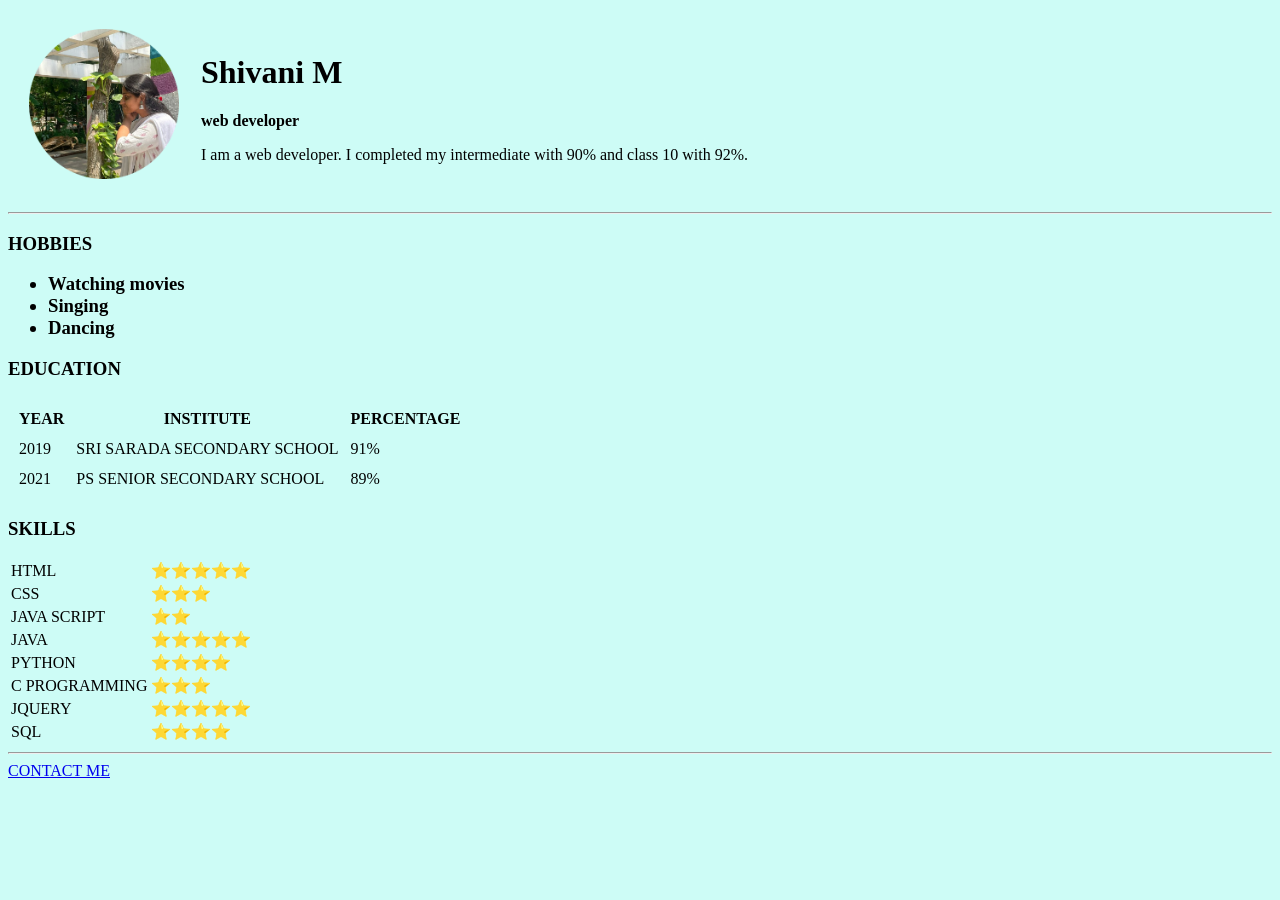
<file: index.html>
<!DOCTYPE html>
<html lang="en">
<head>
    <meta charset="UTF-8">

    <title>Shivani's site</title>
</head>
<body style="background-color:#CDFCF6">
    <table cellspacing="20">
        <tr>
            <td><img src="shivani cvphotom.png" alt="" height="150"></td>
            <td><h1>Shivani M</h1>
                <p><strong>web developer</strong></p>
                <p> I am a web developer. I completed my intermediate with 90% and class 10 with 92%.</p> 
            </td>
        </tr>
    </table>

  <hr>
    <h3>HOBBIES
        <ul>
            <li>Watching movies</li>
            <li>Singing</li>
            <li>Dancing</li>

        </ul>
    </h3>
   
    <h3>EDUCATION</h3>
    <table cellspacing="10">
        <thead>
            <tr>
                <th>YEAR</th>
                <th>INSTITUTE</th>
                <th>PERCENTAGE</th>
            </tr>
        </thead>
        <tbody>
            <tr>
                <td>2019</td>
                <td>SRI SARADA SECONDARY SCHOOL</td>
                <td>91%</td>
            </tr>
            <tr>
                <td>2021</td>
                <td>PS SENIOR SECONDARY SCHOOL</td>
                <td>89%</td>
            </tr>
        </tbody>
    </table>
<h3> SKILLS</h3>
<table>
    <tr>
        <td>HTML</td>
        <td>⭐⭐⭐⭐⭐</td>
    </tr>
    <tr>
        <td>CSS</td>
        <td>⭐⭐⭐</td>
    </tr>
    <tr>
        <td>JAVA SCRIPT</td>
        <td>⭐⭐</td>
    </tr>
    <tr>
        <td>JAVA</td>
        <td>⭐⭐⭐⭐⭐</td>
    </tr>
    <tr>
        <td>PYTHON</td>
        <td>⭐⭐⭐⭐</td>
    </tr>
    <tr>
        <td>C PROGRAMMING</td>
        <td>⭐⭐⭐</td>
    </tr>
    <tr>
        <td>JQUERY</td>
        <td>⭐⭐⭐⭐⭐</td>
    </tr>
    <tr>
        <td>SQL</td>
        <td>⭐⭐⭐⭐</td>
    </tr>
</table>
<hr>
<a href="contact-me.html">CONTACT ME</a>
</body>
</html>
</file>
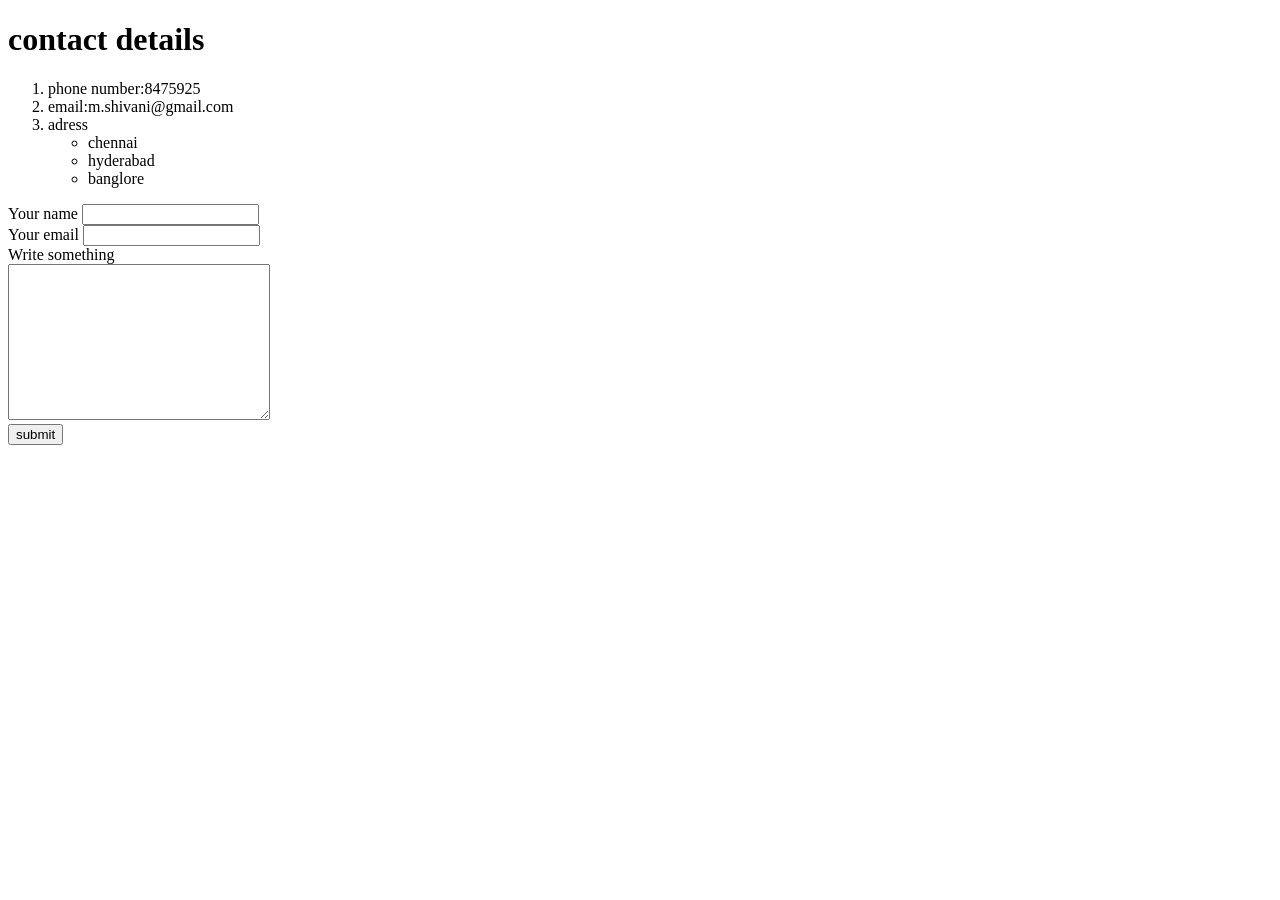
<file: contact me.html>
<!DOCTYPE html>
<html lang="en">
<head>
    <meta charset="UTF-8">
    <title>CONTACT ME</title>
</head>
<body>
    <h1>contact details</h1>
    <ol>
        <li>phone number:8475925</li>
        <li>email:m.shivani@gmail.com</li>
        <li>adress</li>
        <ul>
            <li>chennai</li>
            <li>hyderabad</li>
            <li>banglore</li>
        </ul>
    </ol>   
    <form action="mailto:m.shivaniii017@gmail.com" method="post" enctype="text/plain"> 
        <label>Your name</label>
        <input type="text" name="your name" value="" ><br>
        <label>Your email</label>
        <input type="email" name="yout email" value="" ><br>
        <label>Write something</label><br>
        <textarea name="your message" id="" cols="30" rows="10"></textarea><br>
        <input type="submit" value="submit"> 
    </form>
</body>
</html>
</file>
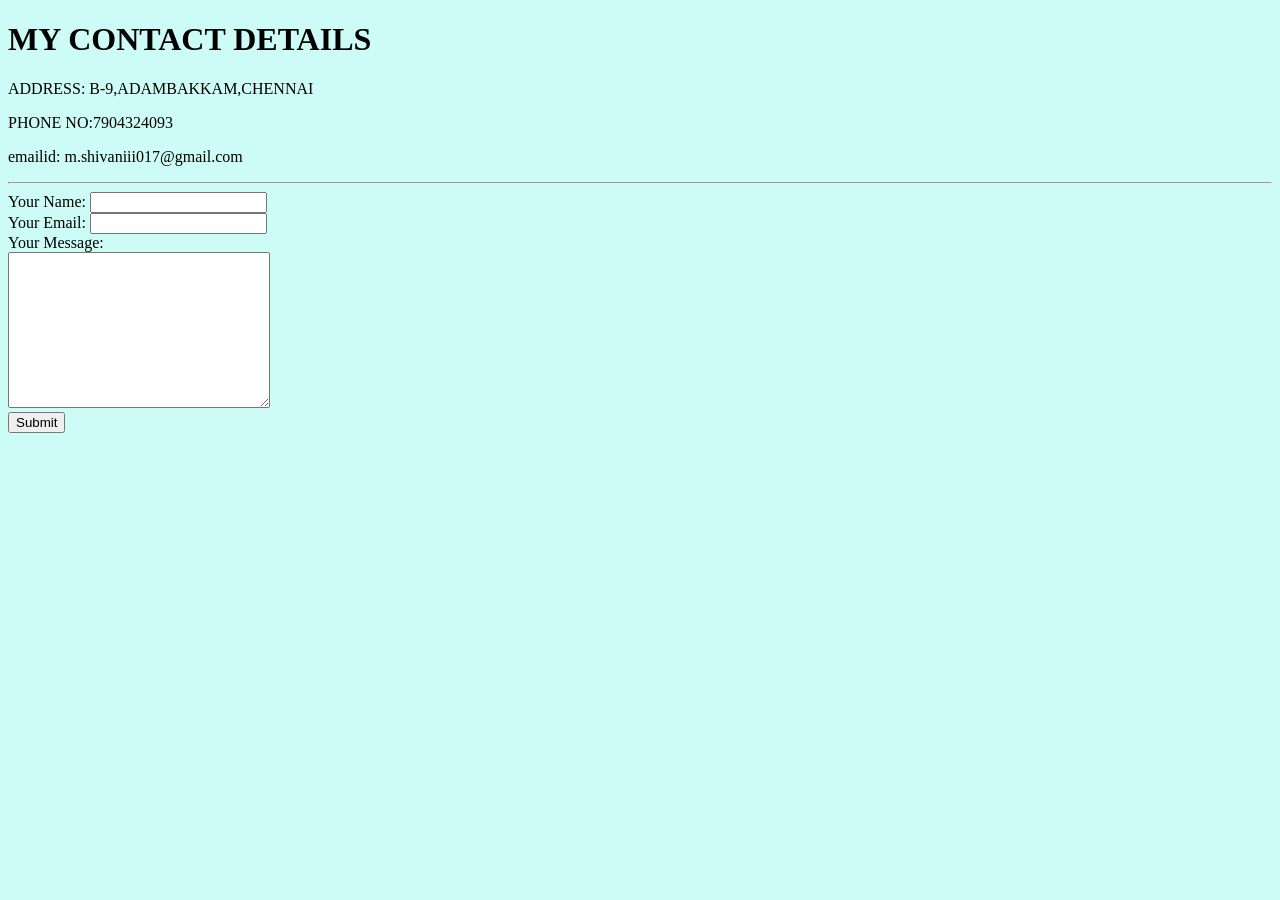
<file: contact-me.html>
<!DOCTYPE html>
<html lang="en">
<head>
    <meta charset="UTF-8">
    <title>Contact ME</title>
</head>
<body style="background-color:#CDFCF6">
    <h1>MY CONTACT DETAILS</h1>
    <p>ADDRESS: B-9,ADAMBAKKAM,CHENNAI</p>
    <p>PHONE NO:7904324093</p>
    <p>emailid: m.shivaniii017@gmail.com</p>
    <hr>
    <form class="" action="mailto:mundarintishivani@gmail.com" enctype="text/plain">
        <label> Your Name:</label>
        <input type="text" name="yourName" value=""><br>
        <label>Your Email: </label>
        <input type="email" name="yourEmail" value=""><br>
        <label>Your Message:</label><br>
        <textarea name="yourMessage" rows="10" cols="30"></textarea><br>
        <input type="submit" name="" ></form>
</body>
</html>
</file>
